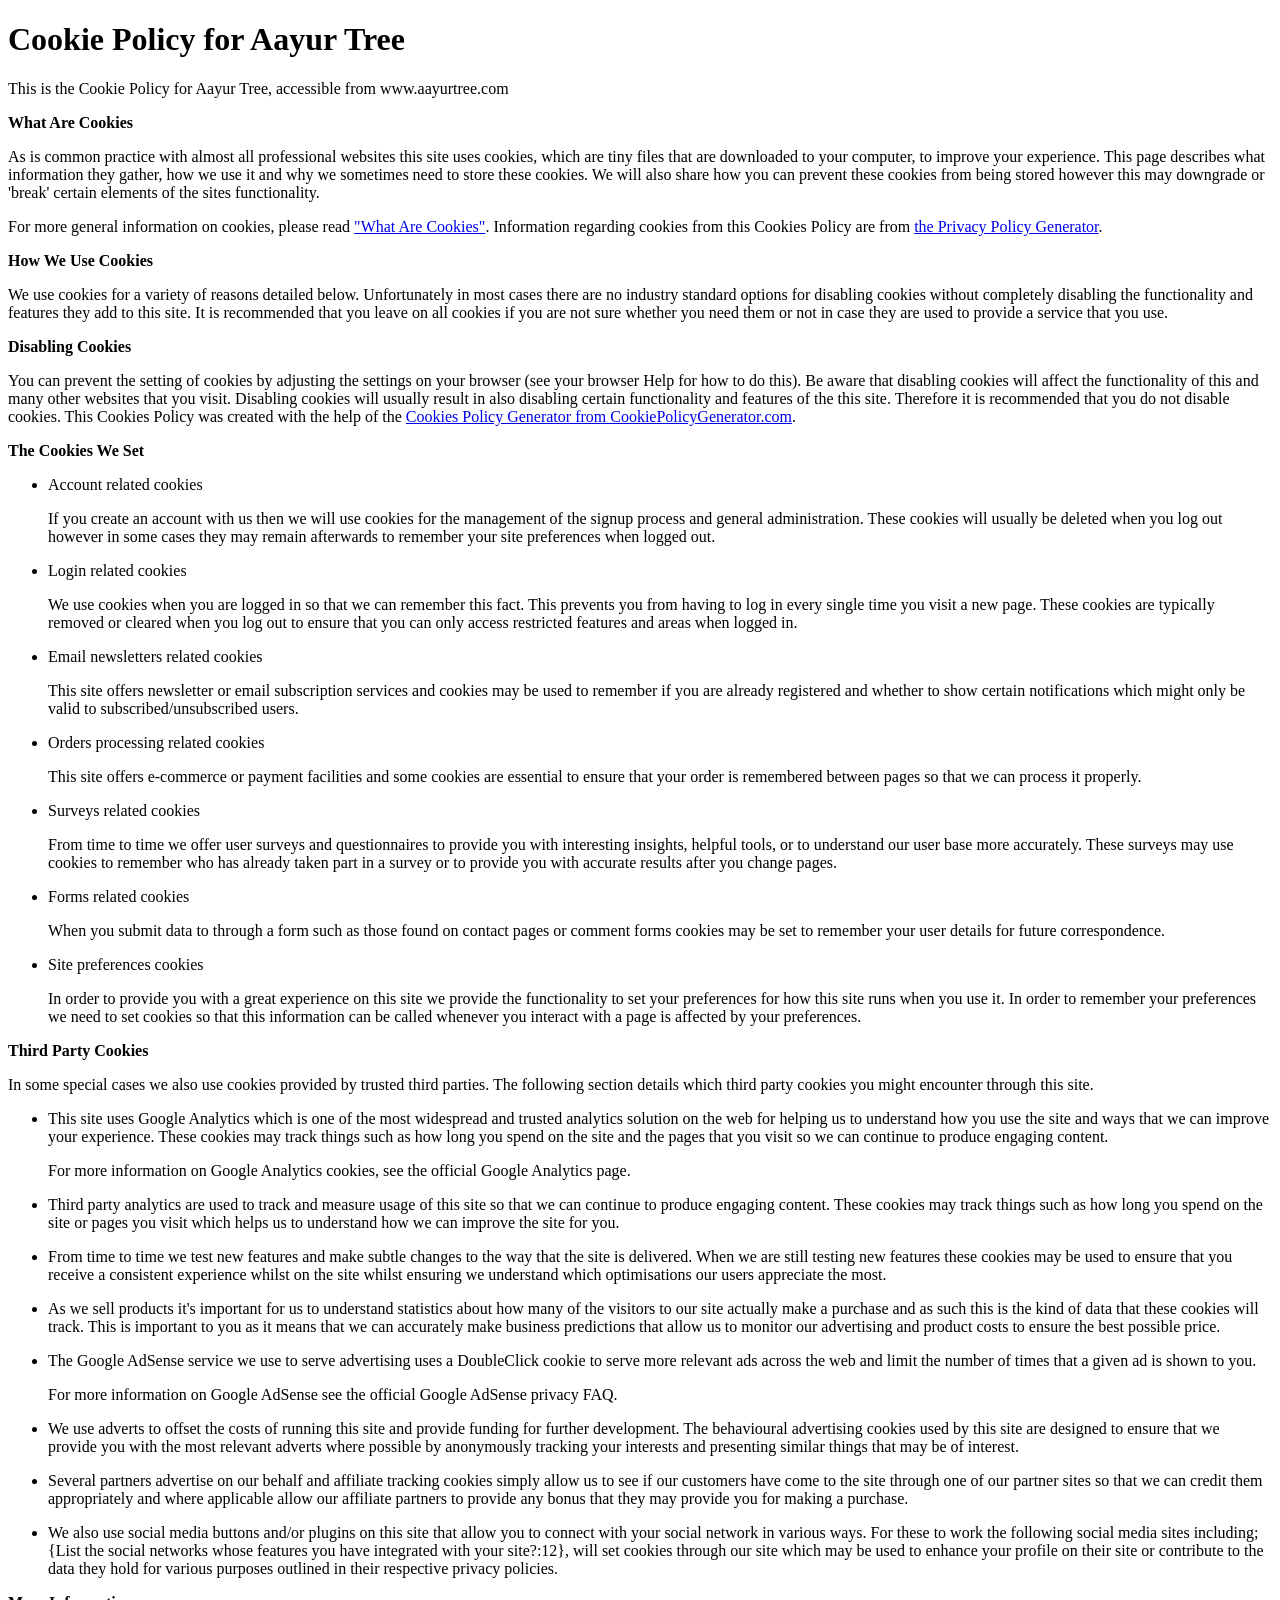
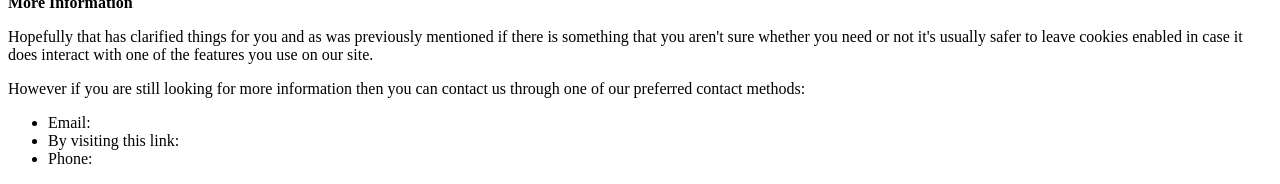
<file: app/templates/app/cookies.html>
<!DOCTYPE html>
<html lang="en">
<head>
    <meta charset="UTF-8">
    <meta http-equiv="X-UA-Compatible" content="IE=edge">
    <meta name="viewport" content="width=device-width, initial-scale=1.0">
    <title>Document</title>
</head>
<body>
    <h1>Cookie Policy for Aayur Tree</h1>

<p>This is the Cookie Policy for Aayur Tree, accessible from www.aayurtree.com</p>

<p><strong>What Are Cookies</strong></p>

<p>As is common practice with almost all professional websites this site uses cookies, which are tiny files that are downloaded to your computer, to improve your experience. This page describes what information they gather, how we use it and why we sometimes need to store these cookies. We will also share how you can prevent these cookies from being stored however this may downgrade or 'break' certain elements of the sites functionality.</p>

<p>For more general information on cookies, please read <a href="https://www.privacypolicyonline.com/what-are-cookies/">"What Are Cookies"</a>. Information regarding cookies from this Cookies Policy are from <a href="https://www.generateprivacypolicy.com/">the Privacy Policy Generator</a>.</p>

<p><strong>How We Use Cookies</strong></p>

<p>We use cookies for a variety of reasons detailed below. Unfortunately in most cases there are no industry standard options for disabling cookies without completely disabling the functionality and features they add to this site. It is recommended that you leave on all cookies if you are not sure whether you need them or not in case they are used to provide a service that you use.</p>

<p><strong>Disabling Cookies</strong></p>

<p>You can prevent the setting of cookies by adjusting the settings on your browser (see your browser Help for how to do this). Be aware that disabling cookies will affect the functionality of this and many other websites that you visit. Disabling cookies will usually result in also disabling certain functionality and features of the this site. Therefore it is recommended that you do not disable cookies. This Cookies Policy was created with the help of the <a href="https://www.cookiepolicygenerator.com/cookie-policy-generator/">Cookies Policy Generator from CookiePolicyGenerator.com</a>.</p>
<p><strong>The Cookies We Set</strong></p>

<ul>

<li>
    <p>Account related cookies</p>
    <p>If you create an account with us then we will use cookies for the management of the signup process and general administration. These cookies will usually be deleted when you log out however in some cases they may remain afterwards to remember your site preferences when logged out.</p>
</li>

<li>
    <p>Login related cookies</p>
    <p>We use cookies when you are logged in so that we can remember this fact. This prevents you from having to log in every single time you visit a new page. These cookies are typically removed or cleared when you log out to ensure that you can only access restricted features and areas when logged in.</p>
</li>

<li>
    <p>Email newsletters related cookies</p>
    <p>This site offers newsletter or email subscription services and cookies may be used to remember if you are already registered and whether to show certain notifications which might only be valid to subscribed/unsubscribed users.</p>
</li>

<li>
    <p>Orders processing related cookies</p>
    <p>This site offers e-commerce or payment facilities and some cookies are essential to ensure that your order is remembered between pages so that we can process it properly.</p>
</li>

<li>
    <p>Surveys related cookies</p>
    <p>From time to time we offer user surveys and questionnaires to provide you with interesting insights, helpful tools, or to understand our user base more accurately. These surveys may use cookies to remember who has already taken part in a survey or to provide you with accurate results after you change pages.</p>
</li>

<li>
    <p>Forms related cookies</p>
    <p>When you submit data to through a form such as those found on contact pages or comment forms cookies may be set to remember your user details for future correspondence.</p>
</li>

<li>
    <p>Site preferences cookies</p>
    <p>In order to provide you with a great experience on this site we provide the functionality to set your preferences for how this site runs when you use it. In order to remember your preferences we need to set cookies so that this information can be called whenever you interact with a page is affected by your preferences.</p>
</li>

</ul>

<p><strong>Third Party Cookies</strong></p>

<p>In some special cases we also use cookies provided by trusted third parties. The following section details which third party cookies you might encounter through this site.</p>

<ul>

<li>
    <p>This site uses Google Analytics which is one of the most widespread and trusted analytics solution on the web for helping us to understand how you use the site and ways that we can improve your experience. These cookies may track things such as how long you spend on the site and the pages that you visit so we can continue to produce engaging content.</p>
    <p>For more information on Google Analytics cookies, see the official Google Analytics page.</p>
</li>

<li>
    <p>Third party analytics are used to track and measure usage of this site so that we can continue to produce engaging content. These cookies may track things such as how long you spend on the site or pages you visit which helps us to understand how we can improve the site for you.</p>
</li>

<li>
    <p>From time to time we test new features and make subtle changes to the way that the site is delivered. When we are still testing new features these cookies may be used to ensure that you receive a consistent experience whilst on the site whilst ensuring we understand which optimisations our users appreciate the most.</p>
</li>

<li>
    <p>As we sell products it's important for us to understand statistics about how many of the visitors to our site actually make a purchase and as such this is the kind of data that these cookies will track. This is important to you as it means that we can accurately make business predictions that allow us to monitor our advertising and product costs to ensure the best possible price.</p>
</li>

<li>
    <p>The Google AdSense service we use to serve advertising uses a DoubleClick cookie to serve more relevant ads across the web and limit the number of times that a given ad is shown to you.</p>
    <p>For more information on Google AdSense see the official Google AdSense privacy FAQ.</p>
</li>

<li>
    <p>We use adverts to offset the costs of running this site and provide funding for further development. The behavioural advertising cookies used by this site are designed to ensure that we provide you with the most relevant adverts where possible by anonymously tracking your interests and presenting similar things that may be of interest.</p>
</li>


<li>
    <p>Several partners advertise on our behalf and affiliate tracking cookies simply allow us to see if our customers have come to the site through one of our partner sites so that we can credit them appropriately and where applicable allow our affiliate partners to provide any bonus that they may provide you for making a purchase.</p>
</li>

<li>
    <p>We also use social media buttons and/or plugins on this site that allow you to connect with your social network in various ways. For these to work the following social media sites including; {List the social networks whose features you have integrated with your site?:12}, will set cookies through our site which may be used to enhance your profile on their site or contribute to the data they hold for various purposes outlined in their respective privacy policies.</p>
</li>

</ul>

<p><strong>More Information</strong></p>

<p>Hopefully that has clarified things for you and as was previously mentioned if there is something that you aren't sure whether you need or not it's usually safer to leave cookies enabled in case it does interact with one of the features you use on our site.</p>

<p>However if you are still looking for more information then you can contact us through one of our preferred contact methods:</p>

<ul>
<li>Email: </li>
<li>By visiting this link: </li>
<li>Phone: </li></ul>

</body>
</html>
</file>
